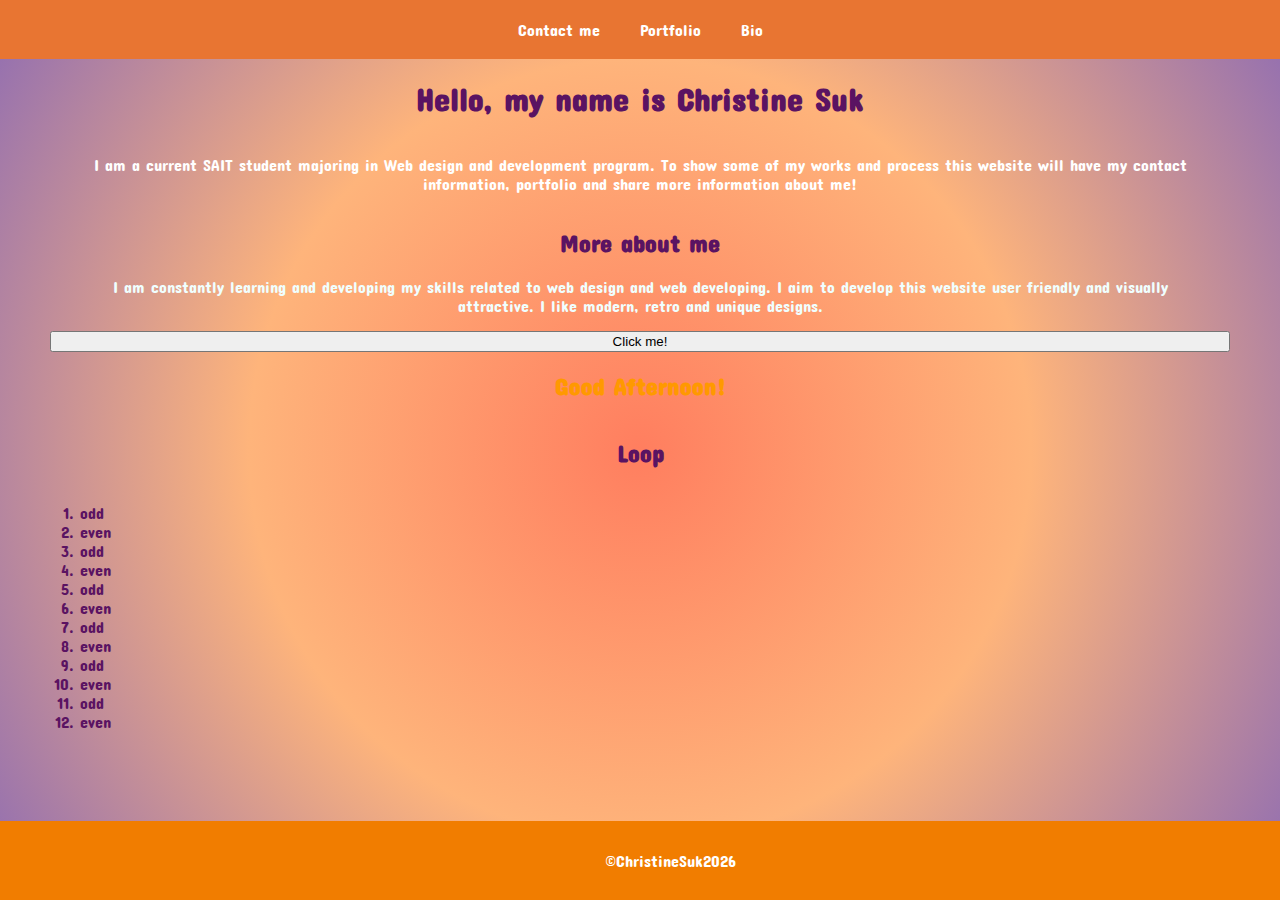
<file: index.html>
<!DOCTYPE html>
<html lang="en">
<head>
    <meta charset="UTF-8">
    <meta name="viewport" content="width=device-width, initial-scale=1.0">
    <title>Work Showcase</title>
    <link rel="stylesheet" href="stylesheet/main.css">
    <link href="https://fonts.googleapis.com/css2?family=Concert+One&display=swap" rel="stylesheet">
    <script src="script/script.js" defer></script>
</head>

<body>
<!--Header section-->
<header id="mainp">
    <nav class="navbar">
        <a href="Contact.html">Contact me</a> 
        <a href="Portfolio.html">Portfolio</a>
        <a href="bio.html">Bio</a>
         </nav>
    <h1 >Hello, my name is Christine Suk</h1>
</header>

<!--main content-->

    <section id="name">
        <p>I am a current SAIT student majoring in Web design and development program. 
            To show some of my works and process this website will have my contact information, portfolio and share more information  about me! 
        </p> 
    </section>

    <section id="aboutm">
        <h2> More about me</h2>
        <p> I am constantly learning and developing my skills related to web design
            and web developing. I aim to develop this website user friendly and visually attractive. 
            I like modern, retro and unique designs. 
        </p>
    </section>

<button id= "btn-alert"> Click me!</button>

<h2 id="greetings"></h2>

<h2 id="loop"> Loop </h2>
<ol id="numbers"></ol>

<footer>
    <p>&copy;ChristineSuk<span id="copyright"></span></P>
</footer>

</body>
</html>
</file>
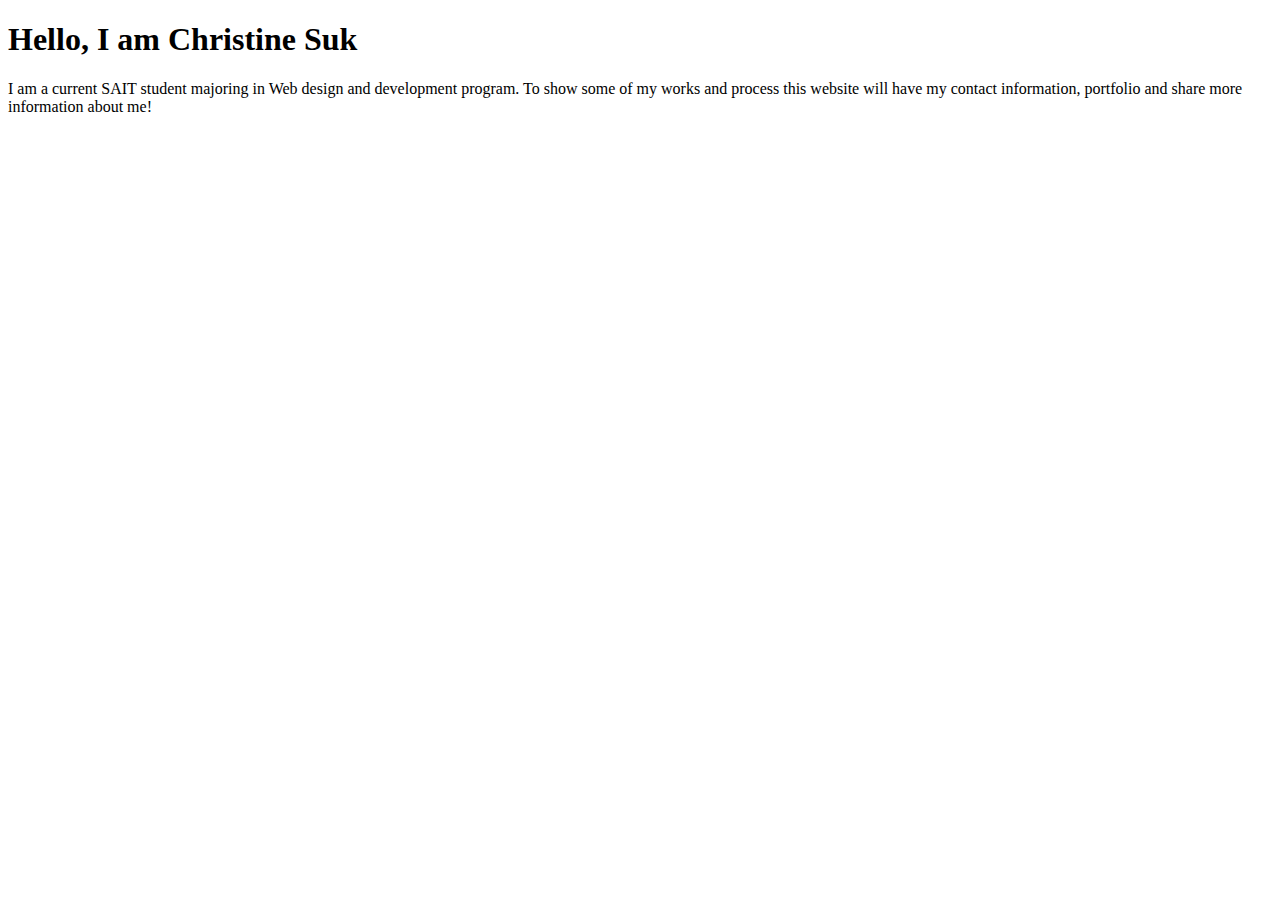
<file: Home page/index.html>
<!DOCTYPE html>
<html lang="en">
<head>
    <meta charset="UTF-8">
    <meta name="viewport" content="width=device-width, initial-scale=1.0">
    <title>Work Showcase</title>
</head>
<h1>Hello, I am Christine Suk</h1>
I am a current SAIT student majoring in Web design and development program. 
To show some of my works and process this website will have my contact information, portfolio and share more information  about me! 




<body>
    
</body>
</html>
</file>
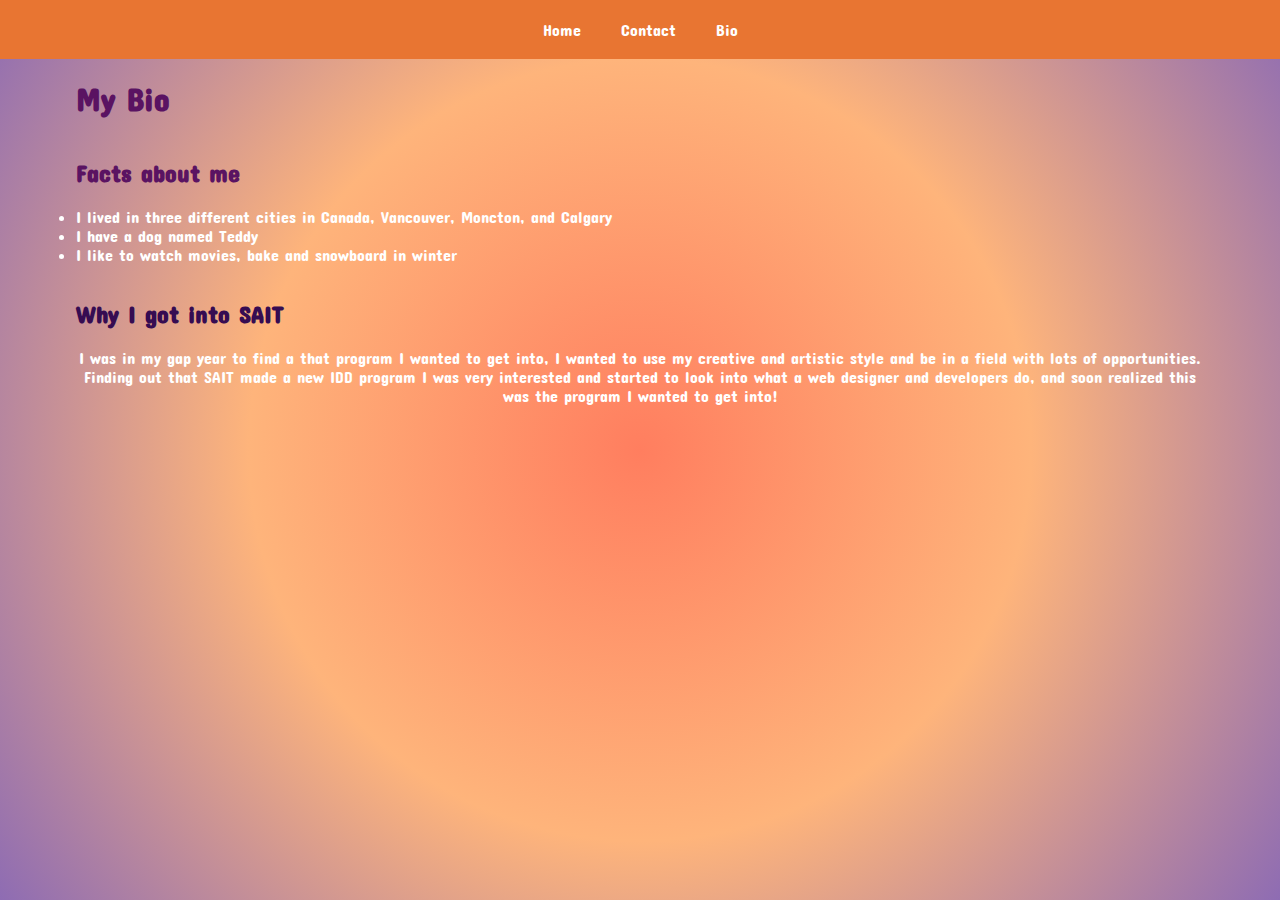
<file: bio.html>
<!DOCTYPE html>
<html lang="en">   
<head> <meta charset="UTF-8">
    <meta name="viewport" content="width=1.0, initial-scale=1.0">
    <title>Bio</title>
    <link rel="stylesheet" href="stylesheet/main.css">
    <link href="https://fonts.googleapis.com/css2?family=Concert+One&display=swap" rel="stylesheet">
</head>

<nav class="navbar">
    <a href="index.html">Home</a>
    <a href="Contact.html">Contact</a>
    <a href="bio.html">Bio</a>
</nav>

<header id="bio">
    <h1>My Bio</h1>
    </header>

<body>

<!--Section for three facts-->
    <section id="list"> 
    <header id="facts"> 
        <h2> Facts about me </h2>
    </header>
        <ul>
            <li>I lived in three different cities in Canada, Vancouver, Moncton, and Calgary</li>
            <li>I have a dog named Teddy</li>
            <li>I like to watch movies, bake and snowboard in winter</li>
        </ul>
        
        </section>
        <!--why I chose SAIT explanations-->
        <section id="sait">
        <h2>Why I got into SAIT</h2>
        <p> I was in my gap year to find a that program I wanted to get into, I wanted to use my creative and artistic style and be in a field with lots of opportunities. Finding out that SAIT made a new IDD program I was very interested and started to look into what a web designer and developers do, and soon realized this was the program I wanted to get into!</p>
        </section>
        
</body>

</html>
</file>
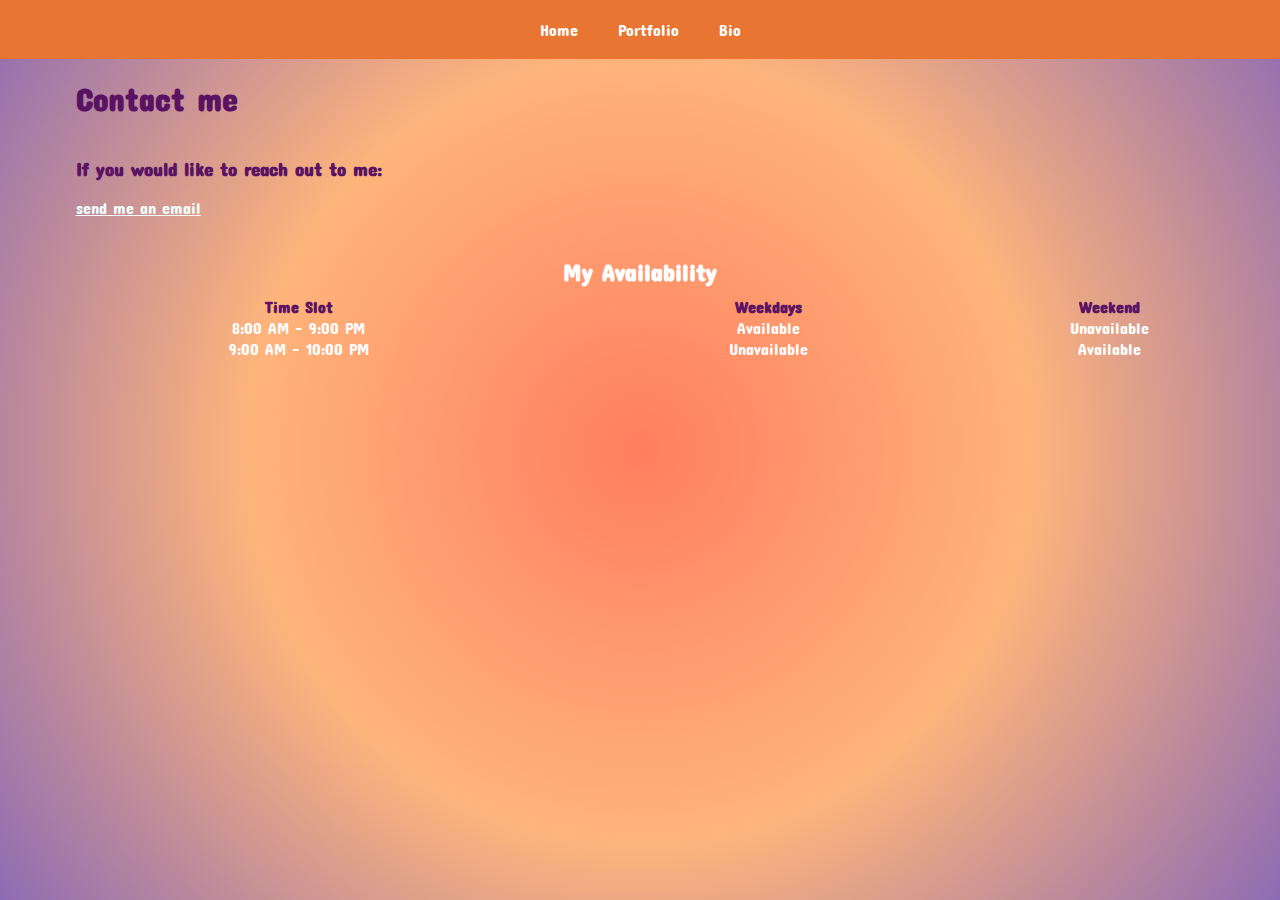
<file: Contact.html>
<!DOCTYPE html>
<html lang="en">
<head>
    <meta charset="UTF-8">
    <meta name="viewport" content="width=device-width, initial-scale=1.0">
    <title>Contact</title>
    <link rel="stylesheet" href="stylesheet/main.css">
    <link href="https://fonts.googleapis.com/css2?family=Concert+One&display=swap" rel="stylesheet">
</head>

<nav class="navbar">
    <a href="index.html">Home</a>
    <a href="Portfolio.html">Portfolio</a>
    <a href="bio.html">Bio</a>
    </nav>

    <header id="contact">
       <h1>Contact me</h1>
    </header>


<body>
    <section id="email">
        <h3> If you would like to reach out to me: </h3>
        <a href="mailto:me@example.com?subject=Inquiry&body=Hello,%20I%20have%20a%20question...">send me an email</a>
    </section>

    <section> 
        <table>
            <caption id="av">My Availability</caption>
            <thead>
                <tr>
                    <th>Time Slot</th>
                    <th>Weekdays</th>
                    <th>Weekend</th>
                </tr>
            </thead>
            <tbody>
                <tr>
                    <td>8:00 AM - 9:00 PM</td>
                    <td>Available</td>
                    <td>Unavailable</td>
                </tr>
                <tr>
                    <td>9:00 AM - 10:00 PM</td>
                    <td>Unavailable</td>
                    <td>Available</td>
                </tr>
            </tbody>
        </table>
    </section>
</body>

</html>
</file>
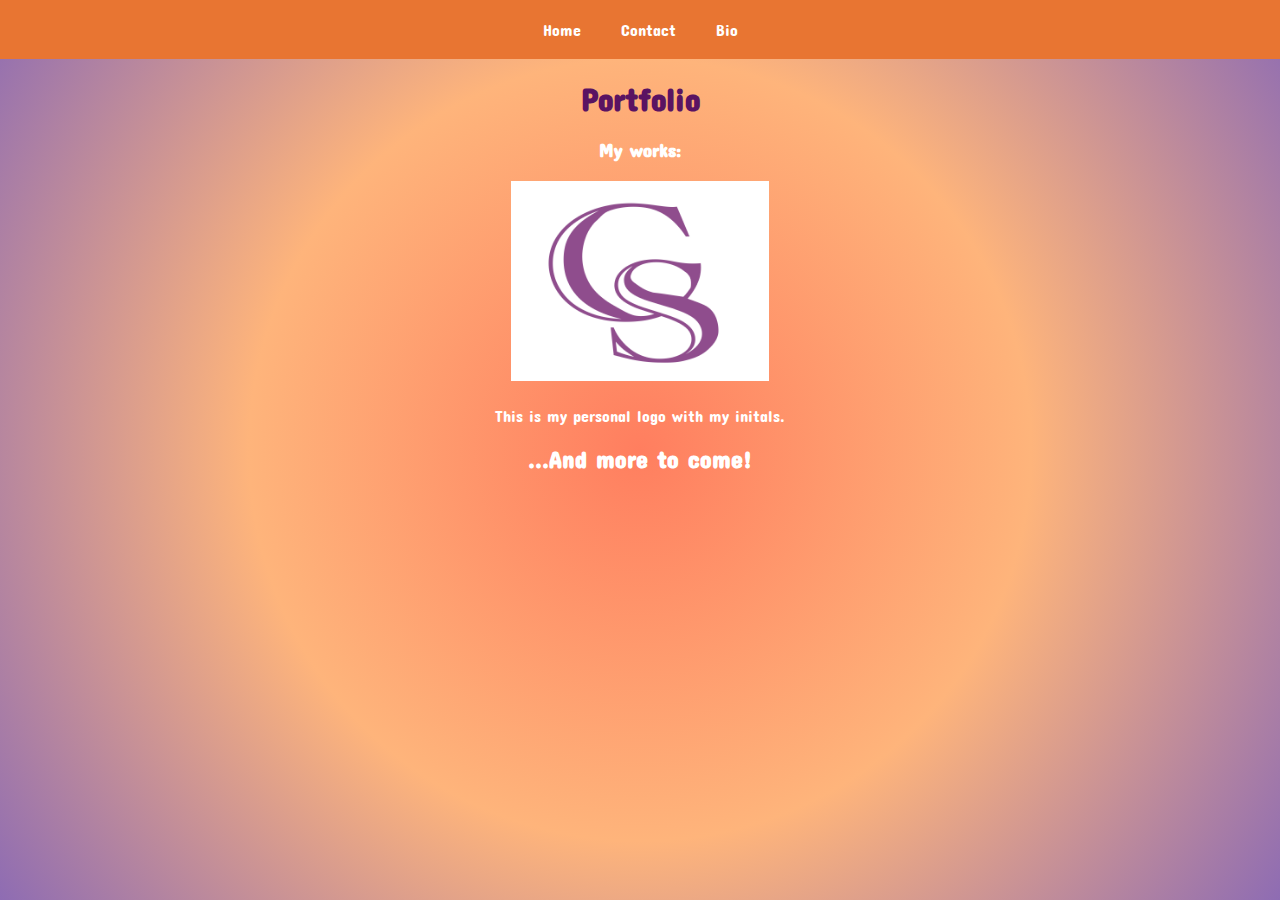
<file: Portfolio.html>
<!DOCTYPE html>
<html lang="en">
<head> <meta charset="UTF-8">
    <meta name="viewport" content="width=, initial-scale=1.0">
    <title>portfolio</title>
    <link rel="stylesheet" href="stylesheet/main.css">
    <link href="https://fonts.googleapis.com/css2?family=Concert+One&display=swap" rel="stylesheet">
</head>


<main> 
    <section>
        <nav class="navbar">
        <a href="index.html">Home</a>
        <a href="Contact.html">Contact</a>
        <a href="bio.html">Bio</a>
    </nav>
     </section>

<header id="header">
    <h1>Portfolio</h1> 
</header>
 
<section class="pf"> 
    <h3>My works: </h3>

    
        <figure id="logo"> 
            <h2> 
                <img src="Logo.png" height="200" alt="Personal logo of Christine Suk C and S representing each intials are connected together in purple classic and modern looking font.">
            </h2>
        </figure> 

        <figcaption>
            <p>
                This is my personal logo with my initals.
            </p> 
        </figcaption>
        
    <h2> ...And more to come!</h2>
</section>

</main>

</html>
</file>
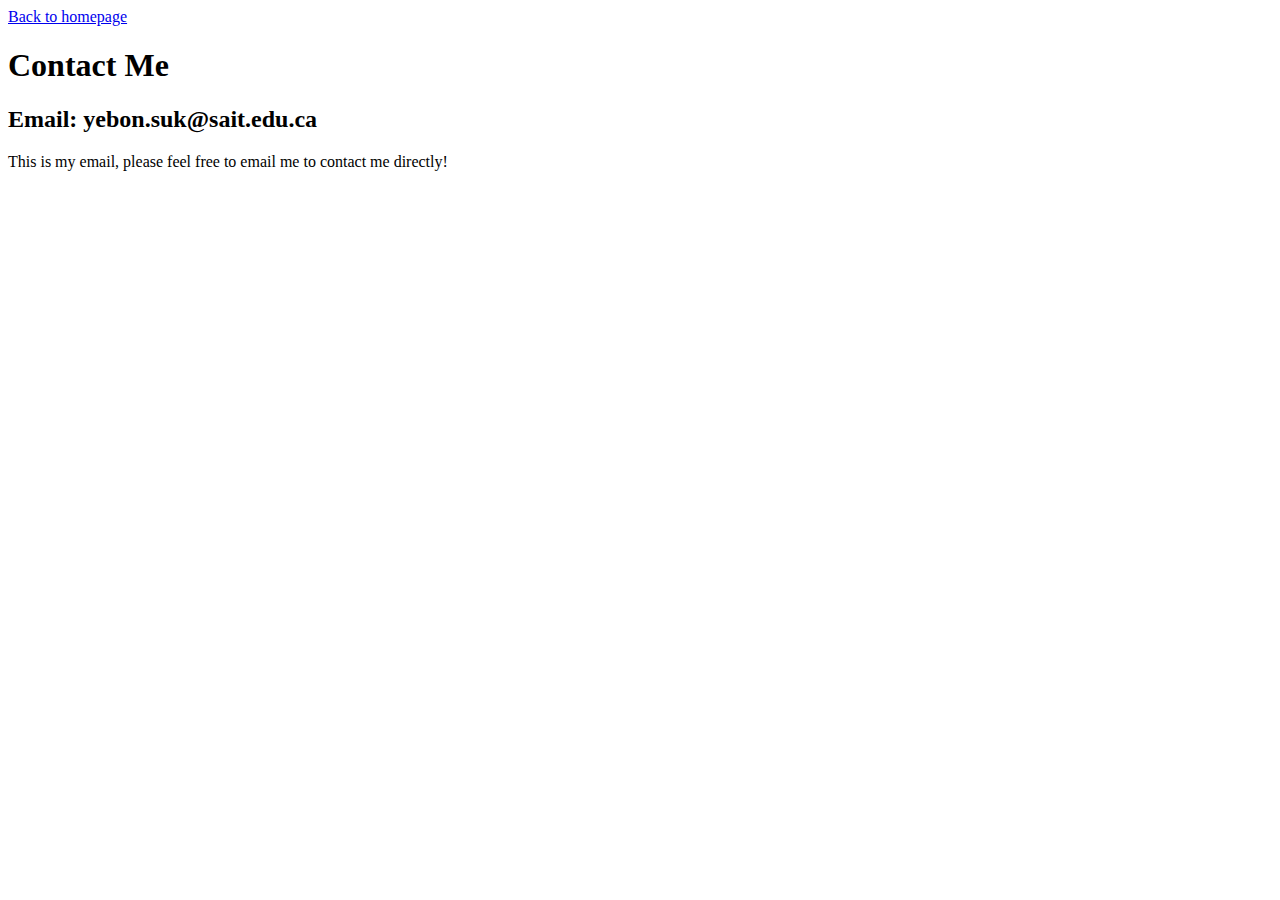
<file: Webpages/Contact.html>
<!DOCTYPE html>
<html lang="en">
<head>
    <meta charset="UTF-8">
    <meta name="viewport" content="width=device-width, initial-scale=1.0">
    <title>Contact</title>
    <a href="index.html"> Back to homepage</a>
</head>
<h1>Contact Me</h1>
<h2>Email: yebon.suk@sait.edu.ca </h2>
<body>
    This is my email, please feel free to email me to contact me directly!
</body>
</html>
</file>
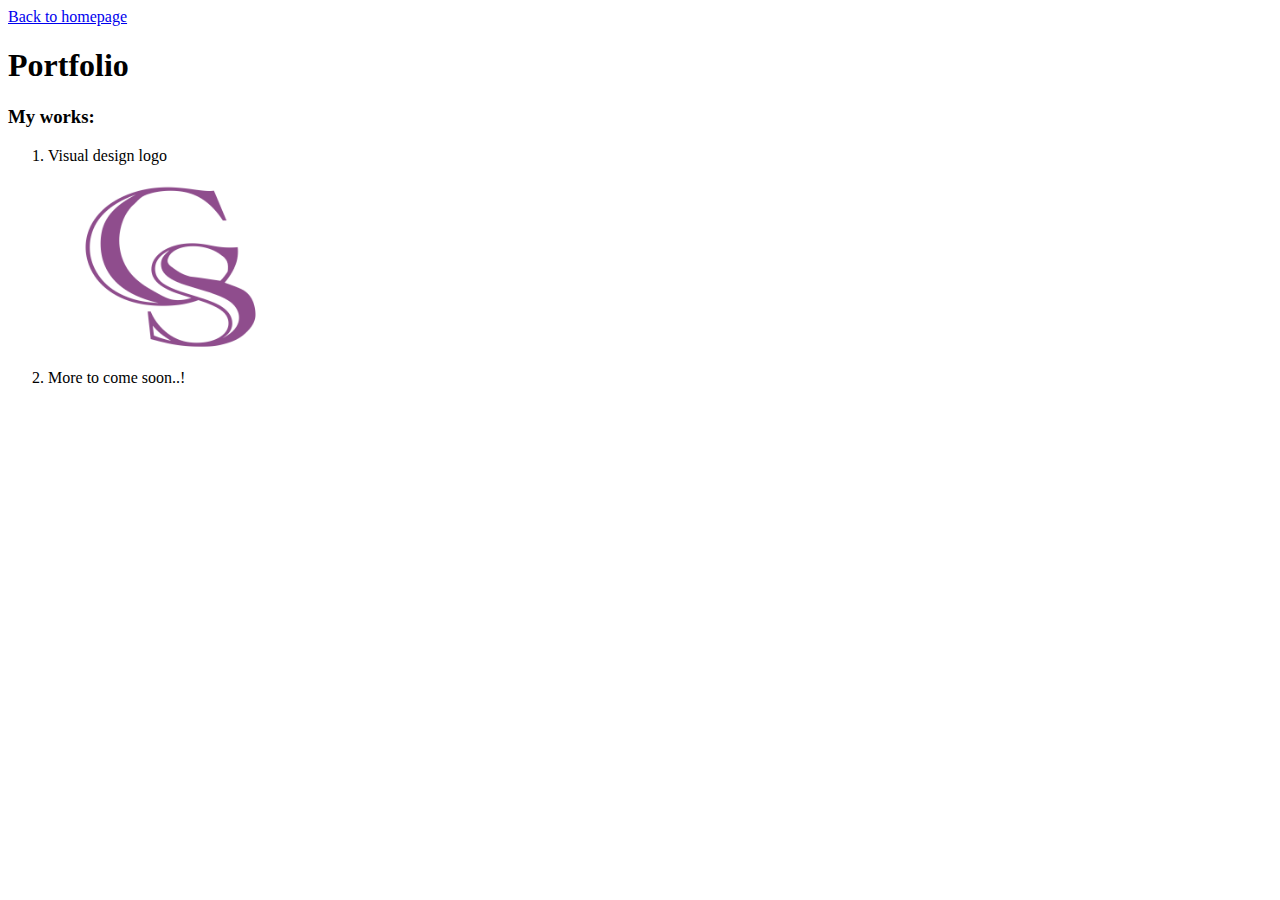
<file: Webpages/Portfolio.html>
<!DOCTYPE html>
<html lang="en">
<head>
    <meta charset="UTF-8">
    <meta name="viewport" content="width=, initial-scale=1.0">
    <title>portfolio</title>
    <a href="index.html"> Back to homepage</a>
</head>
<body>
    <h1>Portfolio</h1>
    <h3>My works: </h3>
<ol>
    <li>Visual design logo</li>
    <img src="Logo.png" height="200" alt="Personal logo of Christine Suk C and S representing each intials are connected together in purple classic and modern looking font.">

    <li>More to come soon..!</li>
</ol>
</body>
</html>
</file>
<file: stylesheet/main.css>
body {background-image: radial-gradient(circle, #ff7e5f, #feb47b, #8e6cb3);
    min-height: 100vh;
    display: flex;
    flex-direction: column; 
    margin: auto;
}

/*Main title of the homepage and the font + homepage*/
@import url('https://fonts.googleapis.com/css2?family=Concert+One&display=swap');
#mainp h1 {
    font-family: 'Concert One', sans-serif;
    color: #5a1362;
    text-align: center;
  }

#name p {
    color: rgb(255, 255, 255);
    font-family: 'Concert One', sans-serif;
    text-align: center;
    padding-left: 2cm;
    padding-right: 2cm;
}

#aboutm h2 {
    font-family: 'Concert One', sans-serif ;
    color: #5a1362;
    text-align: center;
}

#aboutm p {
    color: azure;
    font-family: 'Concert One', sans-serif;
    text-align: center;
    padding-left: 2cm;
    padding-right: 2cm;
}

/*nav bar*/
.navbar {
    display: flex;           
    justify-content: center; 
    background-color: #e87532;  
    padding: 10px 0;        
}

.navbar a {
    text-decoration: none;
    color: white;
    padding: 10px 20px;      
    text-align: center;
    display: inline-block;    
    font-family: 'Concert One', sans-serif;
    border-radius: 5px;       
}

.navbar a:hover {
    background-color: rgb(243, 137, 95);  
    transform: scale(1.2);                 
}

/*Portfolio section id= works*/ 
#header h1 {
    color: #5a1362;
    text-align: center;
    font-family: 'Concert One', sans-serif;
}

#works h3 {
   color: rgb(176, 55, 11);
   text-align: center;
   font-family: 'Concert One', sans-serif;
}

.pf h2 {
    font-family: 'Concert One', sans-serif;
    color: #fff;
    text-align: center;
}

.pf h3 {
    font-family: 'Concert One', sans-serif;
    color: #fff;
    text-align: center;
}

figcaption {
    font-family: 'Concert One', sans-serif;
    color: #fff;
    text-align: center;
}

/*Bio page*/ 

#facts h2 { 
    color: #5a1362;
    font-family: 'Concert One', sans-serif;
    padding-left: 2cm;
    padding-right: 2cm;
}

#bio h1 { 
    color: #5a1362;
    font-family: 'Concert One', sans-serif;
    text-align: center;
    padding-left: 2cm;
    padding-right: 2cm;
}

#list ul {
    color: rgb(255, 255, 255);
    font-family: 'Concert One', sans-serif;
    padding-left: 2cm;
    padding-right: 2cm;
}

#sait h2 {
    color: rgb(54, 12, 82);
    font-family: 'Concert One', sans-serif;
padding-left: 2cm;
}

#sait p {
    color: rgb(255, 255, 255);
    font-family: 'Concert One', sans-serif;
    padding-left: 2cm;
    padding-right: 2cm;
    text-align: center;
}

/*Contact page*/ 

#contact h1 {
    font-family: 'Concert One', sans-serif;
    color:#5a1362;
    padding-left: 2cm;
    padding-right: 2cm;
}

#email h3 {
    color:#5a1362;
    font-family: 'Concert One', sans-serif;
    padding-left: 2cm;
    padding-right: 2cm;
}

a { 
    color: azure;
    font-family: 'Concert One', sans-serif;
    padding-left: 2cm;
    padding-right: 2cm;
}

#av {
    font-family: 'Concert One', sans-serif;
    color: #ffffff;
    padding-left: 2cm;
    padding-right: 2cm;
}

table {
    width: 100%;
    border-collapse: collapse;
    margin-top: 40px;
    text-align: center;
}


th {
    font-weight: bold; 
    font-family: 'Concert One', sans-serif;
    color: #5a1362;
}

td {
    font-family: 'Concert One', sans-serif;
    color: white;
}

caption {
    font-size: 1.5em;
    margin-bottom: 10px;
    font-weight: bold;
}

/*footer*/ 

footer {
    background-color: #f17d00; 
    color: #fff; 
    text-align: center; 
    padding: 30px;
    position: relative; 
    width: 100%;
    box-sizing: content-box;
     margin-top: auto;
}

footer p {
    margin: 0; 
    font-family: 'Concert One', sans-serif;
}


#bio, #contact, #works {
    display: flex;
    flex-wrap: wrap;
    justify-content: space-between; 
}
/*button*/ 
#btn-alert {
    margin-right: 50px;
    margin-left: 50px;
}
/*loop*/ 
#loop {
    font-weight: bold; 
    font-family: 'Concert One', sans-serif;
    color: #5a1362;
    text-align: center;
}
/*greeting*/
.morning {
    font-family: 'Concert One', sans-serif;
    color: #ffcc00;
    text-align: center;
  }

  .afternoon {
    font-family: 'Concert One', sans-serif;
    color: #ff9900;
    text-align: center;
  }
  .evening {
    font-family: 'Concert One', sans-serif;
    color: #5a1362;
    text-align: center;
  }

  /*loop numbers*/
  #numbers {
    font-family: 'Concert One', sans-serif;
    color: #5a1362;
    margin-left: 40px;
  }
</file>
